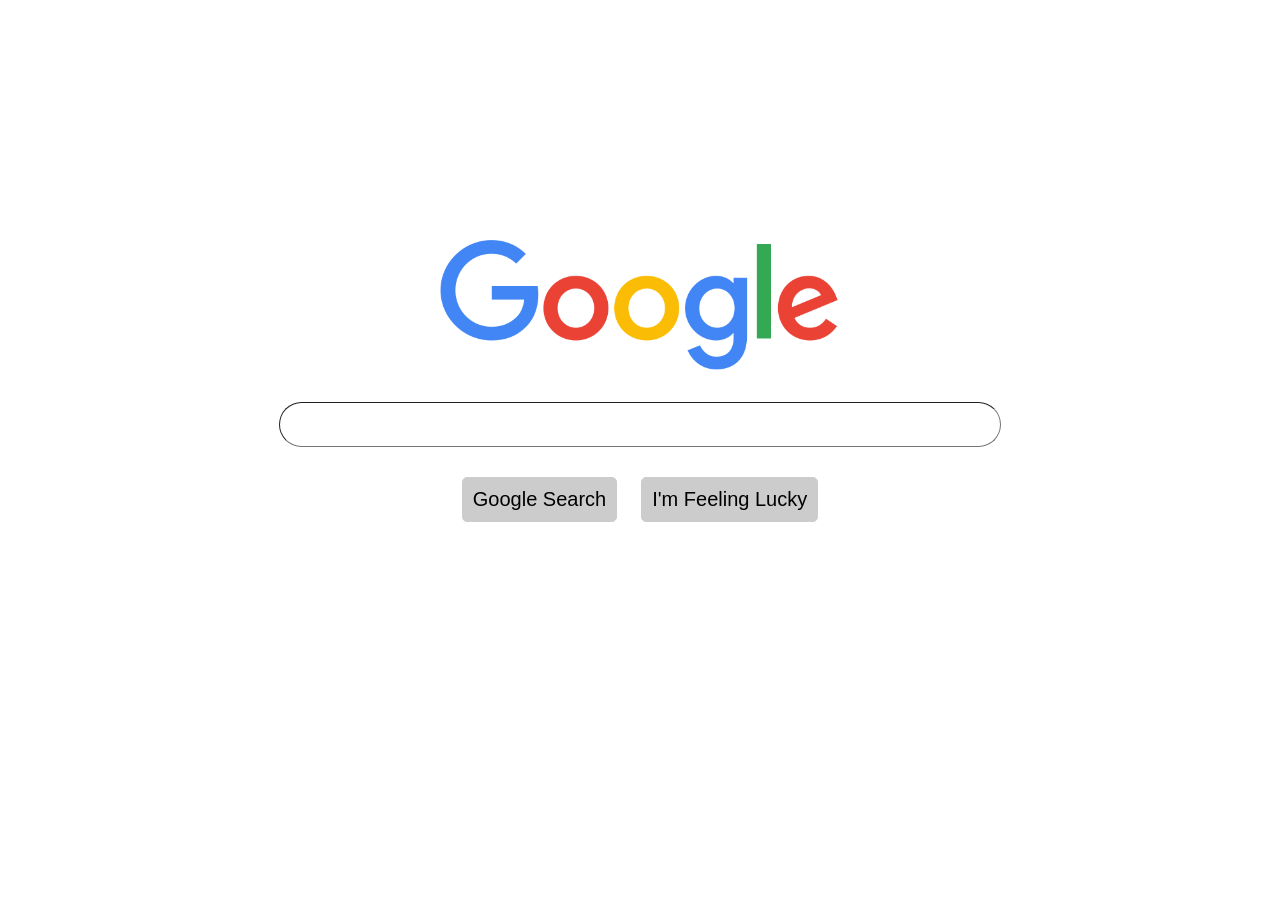
<file: #39 - Web/#4 - Front End Assignment/index.html>
<!DOCTYPE html>
<html lang="en">

<head>
    <title>Google</title>
    <link rel="stylesheet" href="styles.css">
    <link rel="shortcut icon" href="google-logo.png" type="image/x-icon">
</head>

<body>
    <img src="google.png">
    <form action="https://google.com/search">
        <input type="text" name="q" id="mysearchbar">
        <br>
        <input type="submit" value="Google Search">
        <input type="submit" name="btnI" value="I'm Feeling Lucky">
    </form>
</body>

</html>
</file>
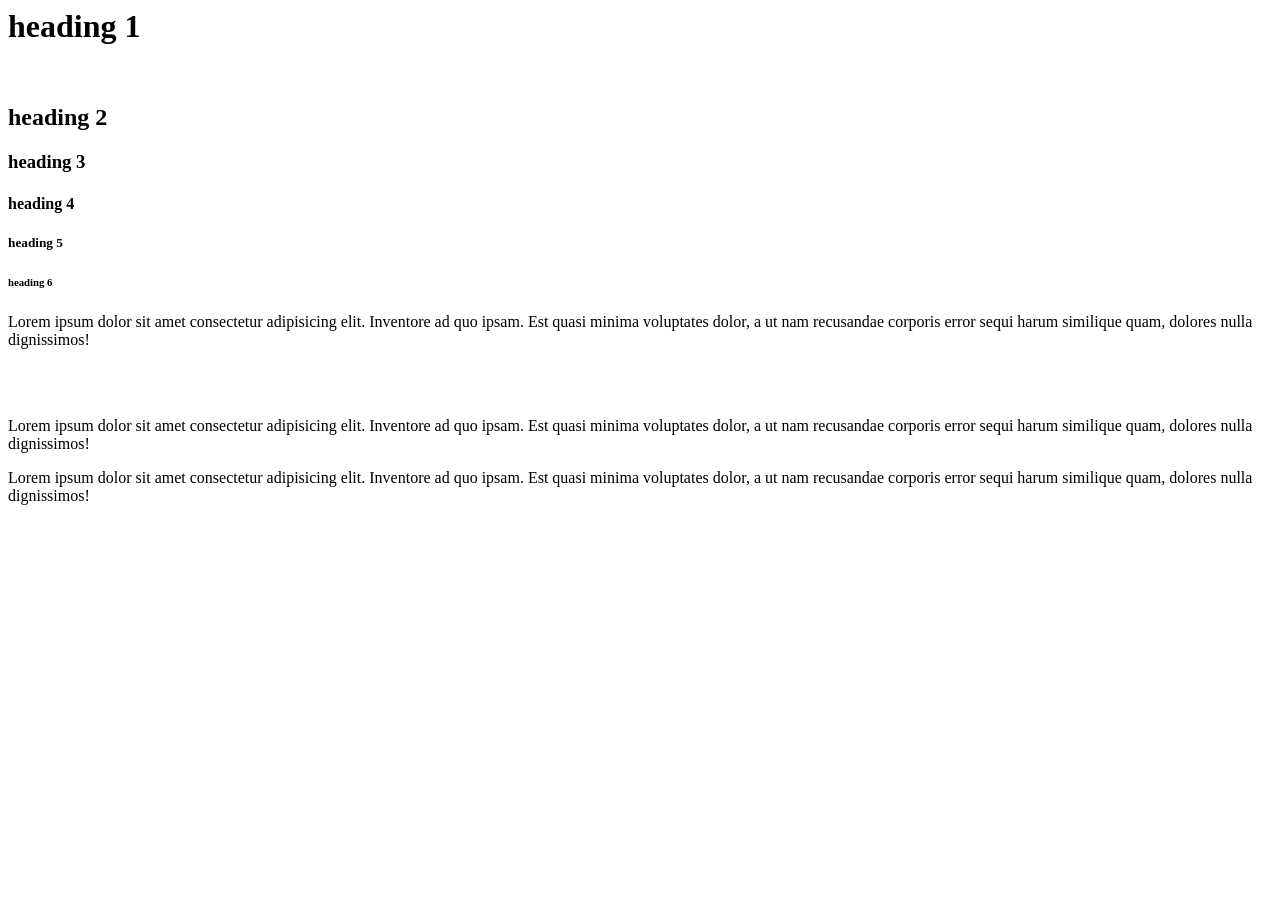
<file: #39 - Web/#1 - HTML/1 - htmlbasics.html>
<html lang="en">

<head>
    <meta charset="UTF-8">
    <meta http-equiv="X-UA-Compatible" content="IE=edge">
    <meta name="viewport" content="width=device-width, initial-scale=1.0">
    <title>HTML 101</title>
</head>

<body>
    <h1>heading 1</h1>
    <br>
    <h2>heading 2</h2>
    <h3>heading 3</h3>
    <h4>heading 4</h4>
    <h5>heading 5</h5>
    <h6>heading 6</h6>
    <p>Lorem ipsum dolor sit amet consectetur adipisicing elit. Inventore ad quo ipsam. Est quasi minima voluptates
        dolor, a ut nam recusandae corporis error sequi harum similique quam, dolores nulla dignissimos!</p>
    <br>
    <br>
    <p>Lorem ipsum dolor sit amet consectetur adipisicing elit. Inventore ad quo ipsam. Est quasi minima voluptates
        dolor, a ut nam recusandae corporis error sequi harum similique quam, dolores nulla dignissimos!</p>
    <p>Lorem ipsum dolor sit amet consectetur adipisicing elit. Inventore ad quo ipsam. Est quasi minima voluptates
        dolor, a ut nam recusandae corporis error sequi harum similique quam, dolores nulla dignissimos!</p>

</body>

</html>
</file>
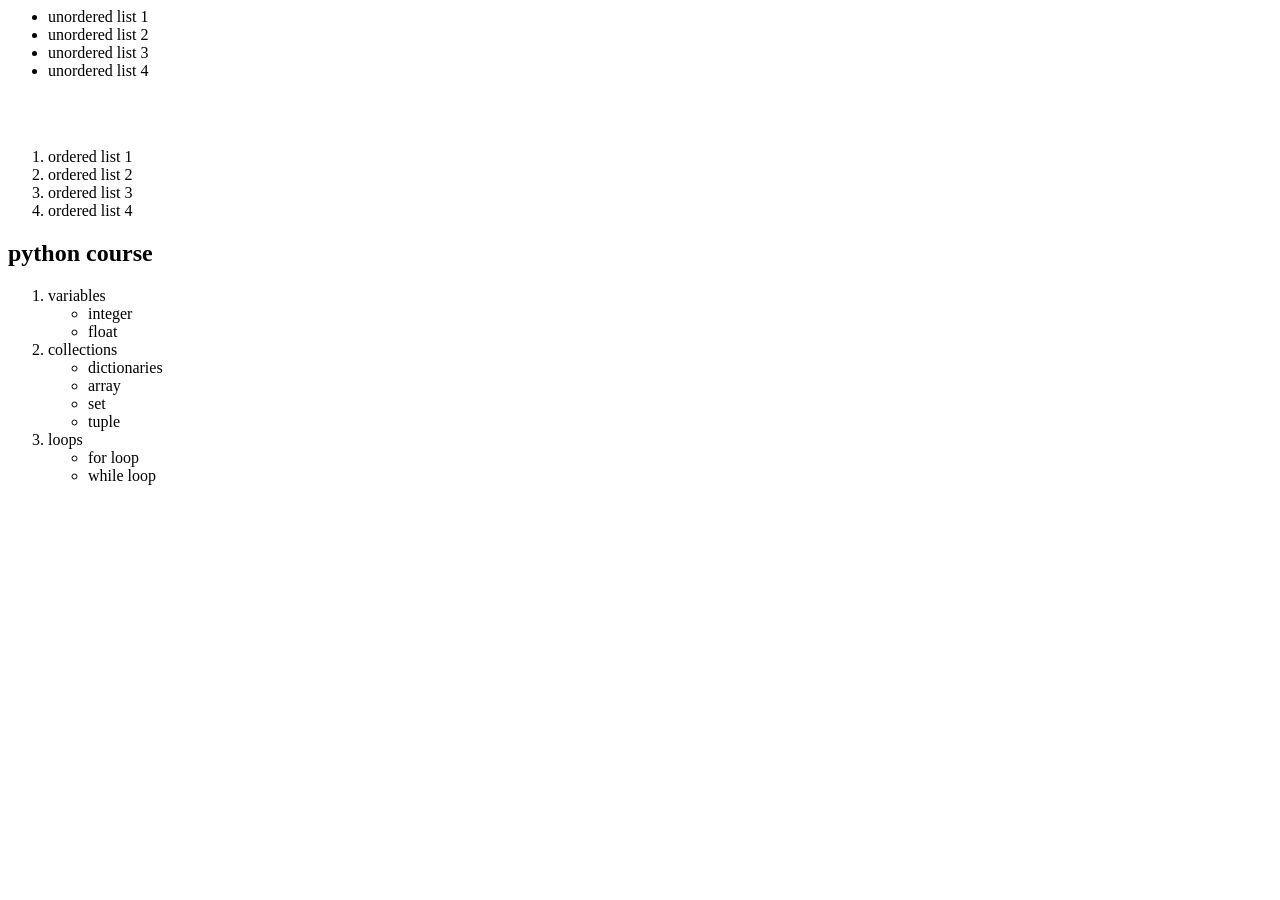
<file: #39 - Web/#1 - HTML/2 - htmllist.html>
<html lang="en">

<head>
    <meta charset="UTF-8">
    <meta http-equiv="X-UA-Compatible" content="IE=edge">
    <meta name="viewport" content="width=device-width, initial-scale=1.0">
    <title>HTML Lists</title>
</head>

<body>
    <!-- unordered list -->
    <ul>
        <li>unordered list 1</li>
        <li>unordered list 2</li>
        <li>unordered list 3</li>
        <li>unordered list 4</li>
    </ul>

    <br>
    <br>
    <!-- ordered list -->
    <ol>
        <li>ordered list 1</li>
        <li>ordered list 2</li>
        <li>ordered list 3</li>
        <li>ordered list 4</li>
    </ol>

    <h2>python course</h2>

    <ol>
        <li>variables</li>
        <ul>
            <li>integer</li>
            <li>float</li>
        </ul>
        <li>collections</li>
        <ul>
            <li>dictionaries</li>
            <li>array</li>
            <li>set</li>
            <li>tuple</li>
        </ul>
        <li>loops</li>
        <ul>
            <li>for loop</li>
            <li>while loop</li>
        </ul>
    </ol>

</body>

</html>
</file>
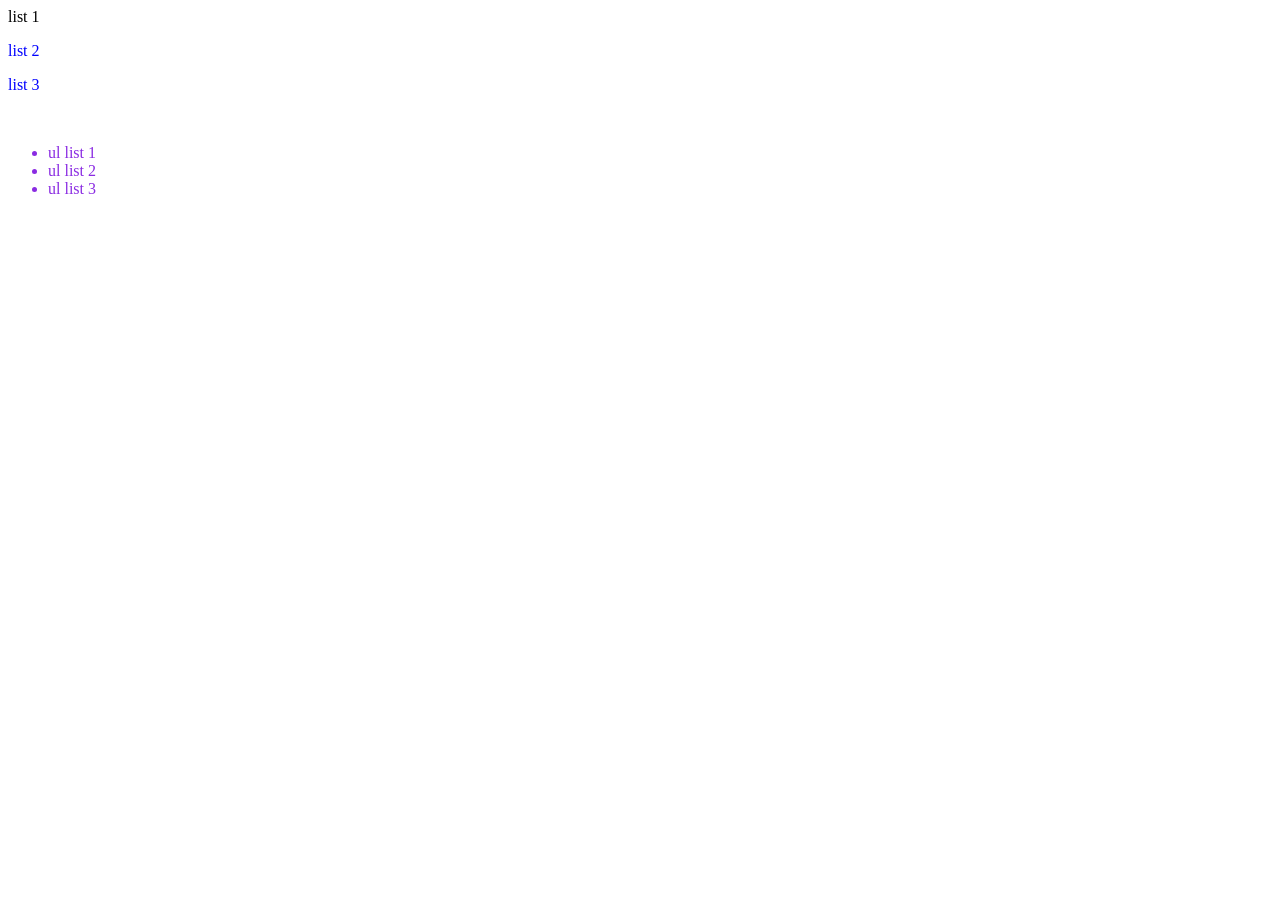
<file: #39 - Web/#1 - HTML/3 - divspanhtml.html>
<html lang="en">

<head>
    <meta charset="UTF-8">
    <meta http-equiv="X-UA-Compatible" content="IE=edge">
    <meta name="viewport" content="width=device-width, initial-scale=1.0">
    <title>Div and Span HTML</title>
</head>

<body>


    <div>
        <p>list 1</p>
        <span style="color: blue;">
            <p>list 2</p>
            <p>list 3</p>
        </span>
    </div>

    <br>

    <div style="color: blueviolet;">
        <ul>
            <li>ul list 1</li>
            <li>ul list 2</li>
            <li>ul list 3</li>
        </ul>
    </div>
</body>

</html>
</file>
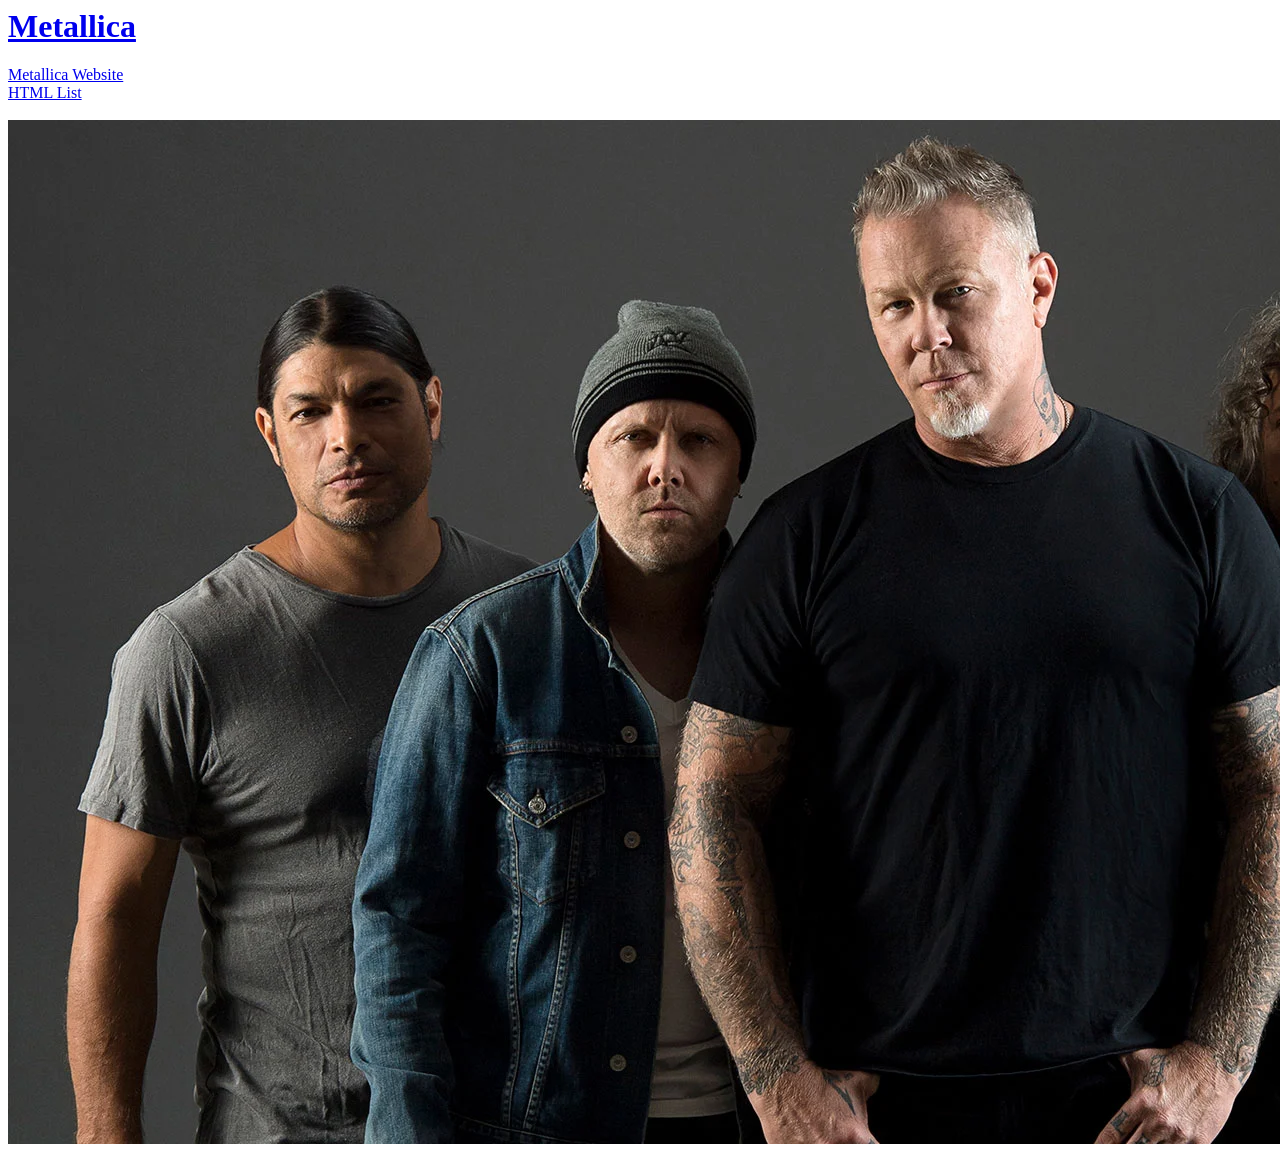
<file: #39 - Web/#1 - HTML/4 - images.html>
<html lang="en">

<head>
    <meta charset="UTF-8">
    <meta http-equiv="X-UA-Compatible" content="IE=edge">
    <meta name="viewport" content="width=device-width, initial-scale=1.0">
    <title>Images</title>
</head>

<body>
    <!-- anchor tag -> a -->
    <a href="https://metallica.com">
        <h1>Metallica</h1>
    </a>
    <a href="https://metallica.com">Metallica Website</a>
    <br>
    <a href="htmllist.html">HTML List</a>
    <br>
    <br>
    <a href="https://google.com"><img src="images/metallica.webp" alt="metallica"></a>

</body>

</html>
</file>
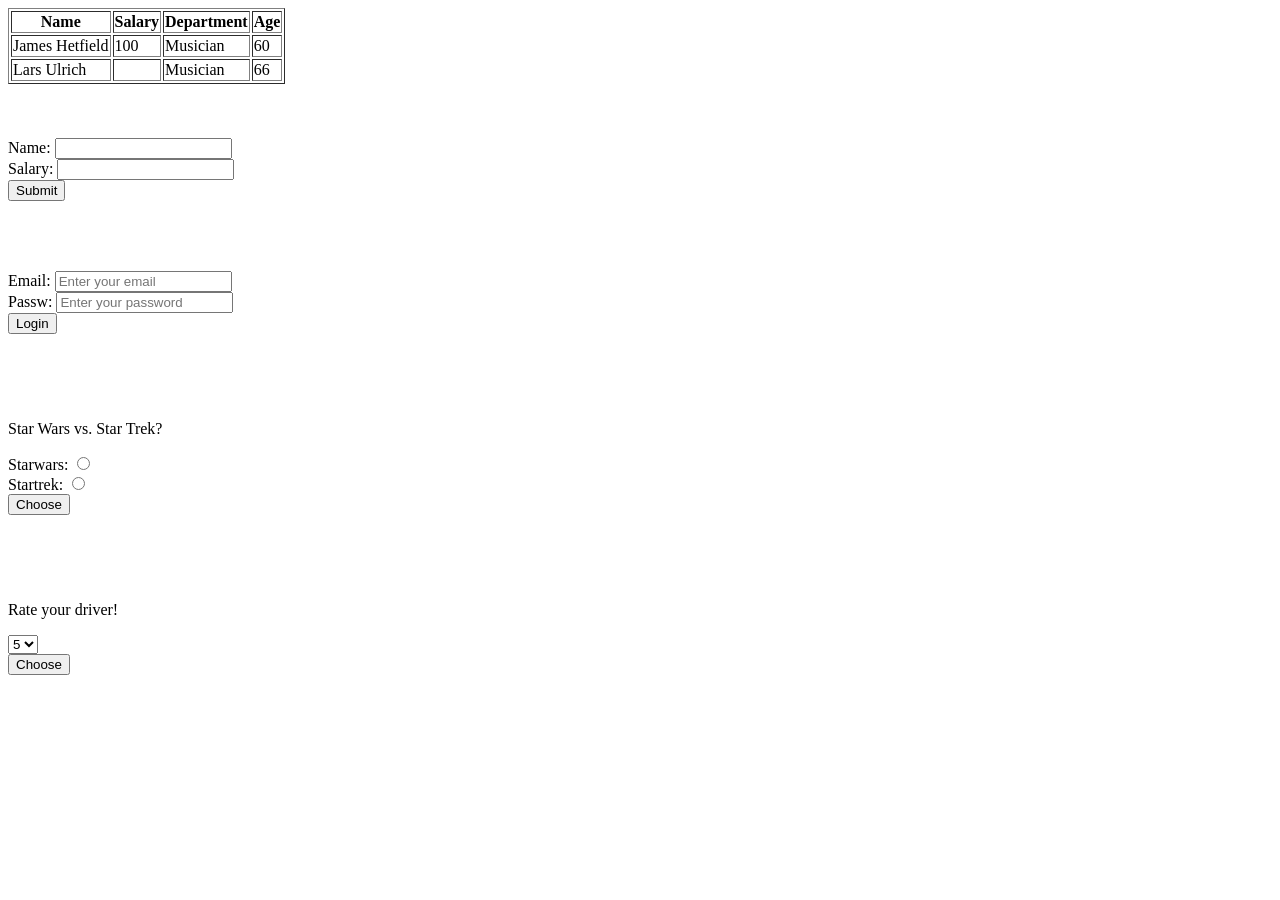
<file: #39 - Web/#1 - HTML/5 - tablesandforms.html>
<html lang="en">

<head>
    <meta charset="UTF-8">
    <meta http-equiv="X-UA-Compatible" content="IE=edge">
    <meta name="viewport" content="width=device-width, initial-scale=1.0">
    <title>Tables & Forms</title>
</head>

<body>
    <table border=1>
        <!-- table head-->
        <thead>
            <th>Name</th>
            <th>Salary</th>
            <th>Department</th>
            <th>Age</th>
        </thead>
        <!-- table row-->
        <tr>
            <td>James Hetfield</td>
            <td>100</td>
            <td>Musician</td>
            <td>60</td>
        </tr>

        <tr>
            <td>Lars Ulrich</td>
            <td></td>
            <td>Musician</td>
            <td>66</td>
        </tr>
    </table>

    <br><br><br>

    <form action="images.html">
        <label for="name">Name: </label>
        <input type="text" id="name" name="name">
        <br>
        <label for="salary">Salary:</label>
        <input type="text" id="salary" name="salary">
        <br>
        <input type="submit">
    </form>

    <br><br><br>

    <form action="htmlbasics.html">
        <label for="email">Email: </label>
        <input type="email" id="email" name="email" placeholder="Enter your email">
        <br>
        <label for="passw">Passw:</label>
        <input type="password" id="passw" name="passw" placeholder="Enter your password">
        <br>
        <input type="submit" value="Login">
    </form>

    <br><br><br>

    <form action="divspanhtml.html">
        <p>Star Wars vs. Star Trek?</p>

        <label for="starwars">Starwars: </label>
        <input type="radio" id="starwars" name="movie" value="starwars">
        <br>
        <label for="startrek">Startrek:</label>
        <input type="radio" id="startrek" name="movie" value="startrek">
        <br>
        <input type="submit" value="Choose">
    </form>

    <br><br><br>

    <form action="htmllist.html">
        <p>Rate your driver!</p>
        <select name="rating" id="rating">
            <option>5</option>
            <option>4</option>
            <option>3</option>
            <option>2</option>
            <option>1</option>
        </select>

        <br>
        <input type="submit" value="Choose">
    </form>


</body>

</html>
</file>
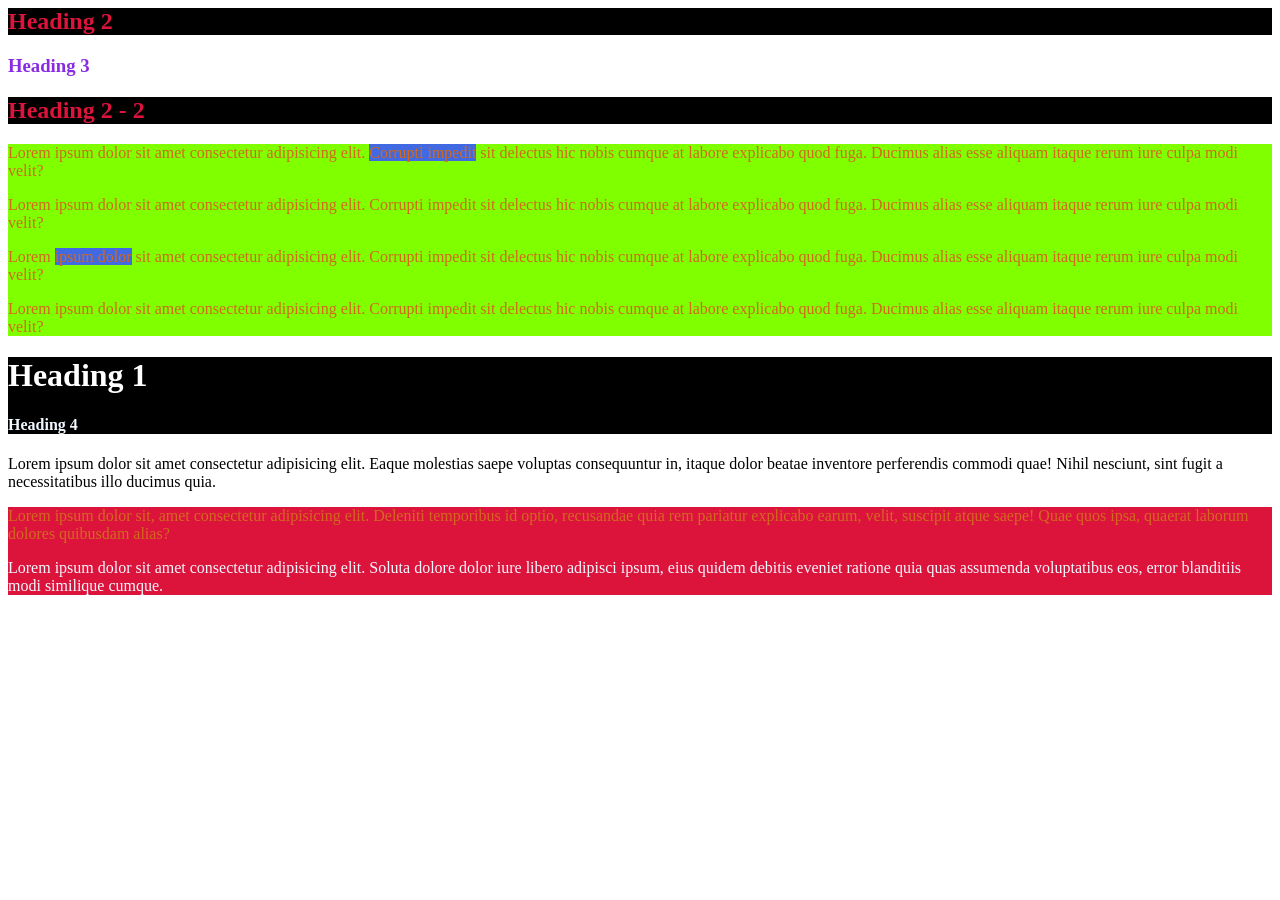
<file: #39 - Web/#2 - CSS/1 - cssbasics.html>
<html lang="en">

<head>
    <meta charset="UTF-8">
    <meta http-equiv="X-UA-Compatible" content="IE=edge">
    <meta name="viewport" content="width=device-width, initial-scale=1.0">
    <link rel="stylesheet" href="1 - projectstyle.css">
    <title>CSS Basics</title>
</head>

<body>

    <h2>Heading 2</h2>
    <h3>Heading 3</h3>
    <h2>Heading 2 - 2</h2>
    <div class="firstdiv">
        <p>Lorem ipsum dolor sit amet consectetur adipisicing elit. <span>Corrupti impedit</span> sit delectus hic nobis
            cumque at labore explicabo quod fuga. Ducimus alias esse aliquam itaque rerum iure culpa modi velit?</p>
        <p>Lorem ipsum dolor sit amet consectetur adipisicing elit. Corrupti impedit sit delectus hic nobis cumque at
            labore explicabo quod fuga. Ducimus alias esse aliquam itaque rerum iure culpa modi velit?</p>
        <p>Lorem <span>ipsum dolor</span> sit amet consectetur adipisicing elit. Corrupti impedit sit delectus hic nobis
            cumque at labore explicabo quod fuga. Ducimus alias esse aliquam itaque rerum iure culpa modi velit?</p>
        <p>Lorem ipsum dolor sit amet consectetur adipisicing elit. Corrupti impedit sit delectus hic nobis cumque at
            labore explicabo quod fuga. Ducimus alias esse aliquam itaque rerum iure culpa modi velit?</p>
    </div>

    <div>
        <h1>Heading 1</h1>
        <h4>Heading 4</h4>
    </div>

    <p id="myparagraph">Lorem ipsum dolor sit amet consectetur adipisicing elit. Eaque molestias saepe voluptas
        consequuntur in, itaque dolor beatae inventore perferendis commodi quae! Nihil nesciunt, sint fugit a
        necessitatibus illo ducimus quia.</p>

    <div class="seconddiv">
        <p>Lorem ipsum dolor sit, amet consectetur adipisicing elit. Deleniti temporibus id optio, recusandae quia rem
            pariatur explicabo earum, velit, suscipit atque saepe! Quae quos ipsa, quaerat laborum dolores quibusdam
            alias?</p>
        <p id="secondparagraph">Lorem ipsum dolor sit amet consectetur adipisicing elit. Soluta dolore dolor iure libero
            adipisci ipsum, eius quidem debitis eveniet ratione quia quas assumenda voluptatibus eos, error blanditiis
            modi similique cumque.</p>
    </div>

    <!-- selector - class and ids -->
</body>

</html>
</file>
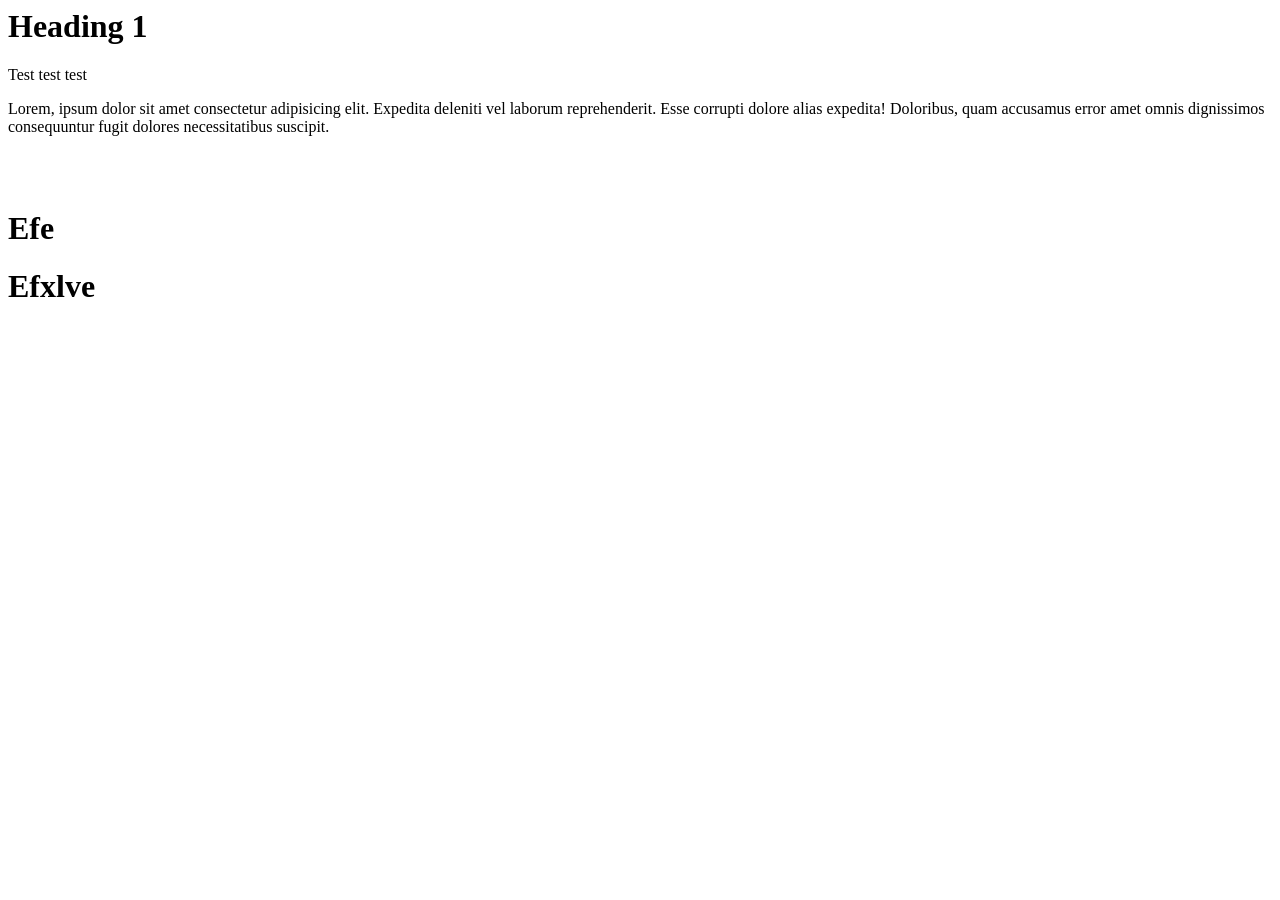
<file: #39 - Web/#2 - CSS/2 - secondcss.html>
<html lang="en">

<head>
    <meta charset="UTF-8">
    <meta http-equiv="X-UA-Compatible" content="IE=edge">
    <meta name="viewport" content="width=device-width, initial-scale=1.0">
    <link rel="stylesheet" href="https://fonts.googleapis.com/css?family=Pacifico">
    <link rel="stylesheet" href="2 - secondcss.html">
    <title>Fonts</title>
</head>

<body>

    <h1>Heading 1</h1>
    <p>Test test test</p>
    <p>Lorem, ipsum dolor sit amet consectetur adipisicing elit. Expedita deleniti vel laborum reprehenderit. Esse
        corrupti dolore alias expedita! Doloribus, quam accusamus error amet omnis dignissimos consequuntur fugit
        dolores necessitatibus suscipit.</p>
    <br>
    <br>
    <h1 id="efe">Efe</h1>
    <h1 id="efxlve">Efxlve</h1>

</body>

</html>
</file>
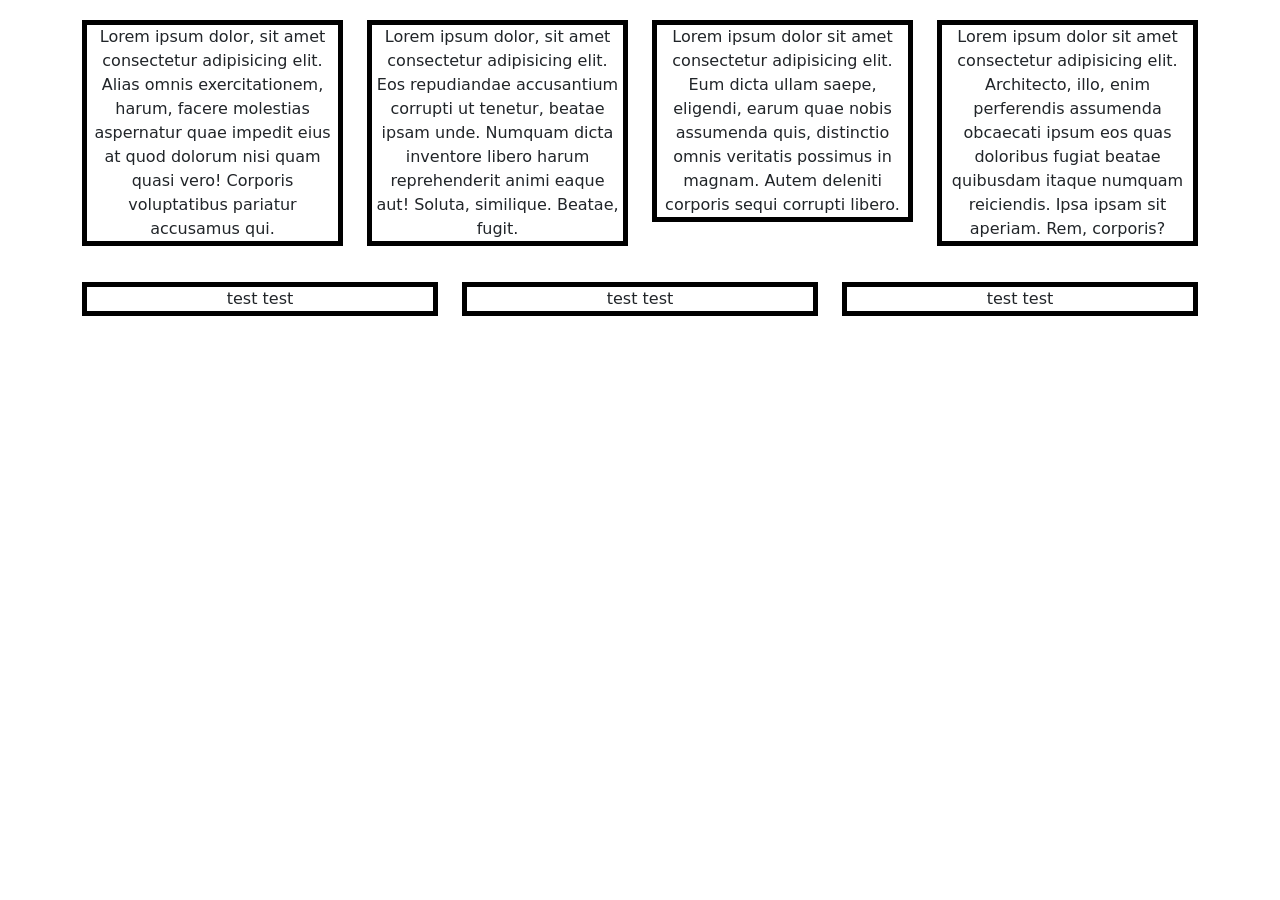
<file: #39 - Web/#3 - Bootstrap/3 - bootstrapgrid.html>
<html lang="en">

<head>
    <meta charset="UTF-8">
    <meta http-equiv="X-UA-Compatible" content="IE=edge">
    <meta name="viewport" content="width=device-width, initial-scale=1.0">
    <link href="https://cdn.jsdelivr.net/npm/bootstrap@5.3.0-alpha1/dist/css/bootstrap.min.css" rel="stylesheet"
        integrity="sha384-GLhlTQ8iRABdZLl6O3oVMWSktQOp6b7In1Zl3/Jr59b6EGGoI1aFkw7cmDA6j6gD" crossorigin="anonymous">
    <script src="https://cdn.jsdelivr.net/npm/bootstrap@5.3.0-alpha1/dist/js/bootstrap.bundle.min.js"
        integrity="sha384-w76AqPfDkMBDXo30jS1Sgez6pr3x5MlQ1ZAGC+nuZB+EYdgRZgiwxhTBTkF7CXvN"
        crossorigin="anonymous"></script>
    <link rel="stylesheet" href="1 - project.css">

    <title>Bootstrap Column Row</title>
</head>

<body>

    <div class="container text-center">
        <div class="row">
            <div class="col">
                <p>Lorem ipsum dolor, sit amet consectetur adipisicing elit. Alias omnis exercitationem, harum, facere
                    molestias aspernatur quae impedit eius at quod dolorum nisi quam quasi vero! Corporis voluptatibus
                    pariatur accusamus qui.</p>
            </div>
            <div class="col">
                <p>Lorem ipsum dolor, sit amet consectetur adipisicing elit. Eos repudiandae accusantium corrupti ut
                    tenetur, beatae ipsam unde. Numquam dicta inventore libero harum reprehenderit animi eaque aut!
                    Soluta, similique. Beatae, fugit.</p>
            </div>
            <div class="col">
                <p>Lorem ipsum dolor sit amet consectetur adipisicing elit. Eum dicta ullam saepe, eligendi, earum quae
                    nobis assumenda quis, distinctio omnis veritatis possimus in magnam. Autem deleniti corporis sequi
                    corrupti libero.</p>
            </div>
            <div class="col">
                <p>Lorem ipsum dolor sit amet consectetur adipisicing elit. Architecto, illo, enim perferendis assumenda
                    obcaecati ipsum eos quas doloribus fugiat beatae quibusdam itaque numquam reiciendis. Ipsa ipsam sit
                    aperiam. Rem, corporis?</p>
            </div>

        </div>
        <div class="row">
            <div class="col">
                <p>test test</p>

            </div>
            <div class="col">
                <p>test test</p>

            </div>
            <div class="col">
                <p>test test</p>

            </div>
        </div>
    </div>

</body>

</html>
</file>
<file: #39 - Web/#4 - Front End Assignment/styles.css>
img{
	width: 400px;
	display: block;
    margin: 0 auto;
    margin-top: 15rem;
}

form {
    text-align: center;
}

input {
	font-size: 20px;
	font-family: sans-serif;
	padding: 10px;
	margin: 10px;
}

input[type="submit"] {
	border-radius: 5px;
	background-color: #cccccc;
	border: 1px solid #cccccc;
	color: #000000;
	cursor: pointer;
	margin-top: 20px;
}

input[type="submit"]:hover {
	border: 1px solid #333333;
}

#mysearchbar {
	width: 700px;
	border-radius: 25px;
	border-width: 1px;
	margin-top: 2rem;
}
</file>
<file: #39 - Web/#2 - CSS/1 - projectstyle.css>
h2 {
    color: crimson;
    background-color: black;
}

h3 {
    color: blueviolet;
}

p {
    color: chocolate;
}

.firstdiv {
    background-color: chartreuse;
}

#myparagraph {
    color: black
}

div {
    background-color: black;
}

span {
    background-color: royalblue;
}

h1 {
    color: white;
}

h4 {
    color: aliceblue
}

#secondparagraph {
    color: aliceblue;
}

.seconddiv {
    background-color: crimson;
}
</file>
<file: #39 - Web/#3 - Bootstrap/1 - project.css>
.btn-success {
    background-color: aqua;
}

.carousel{
    width: 50%;
    height: 50%;
}

.myclass {
    margin: 50px;
}

p {
    border: 5px solid black;
    margin-top: 20px;
}
</file>
